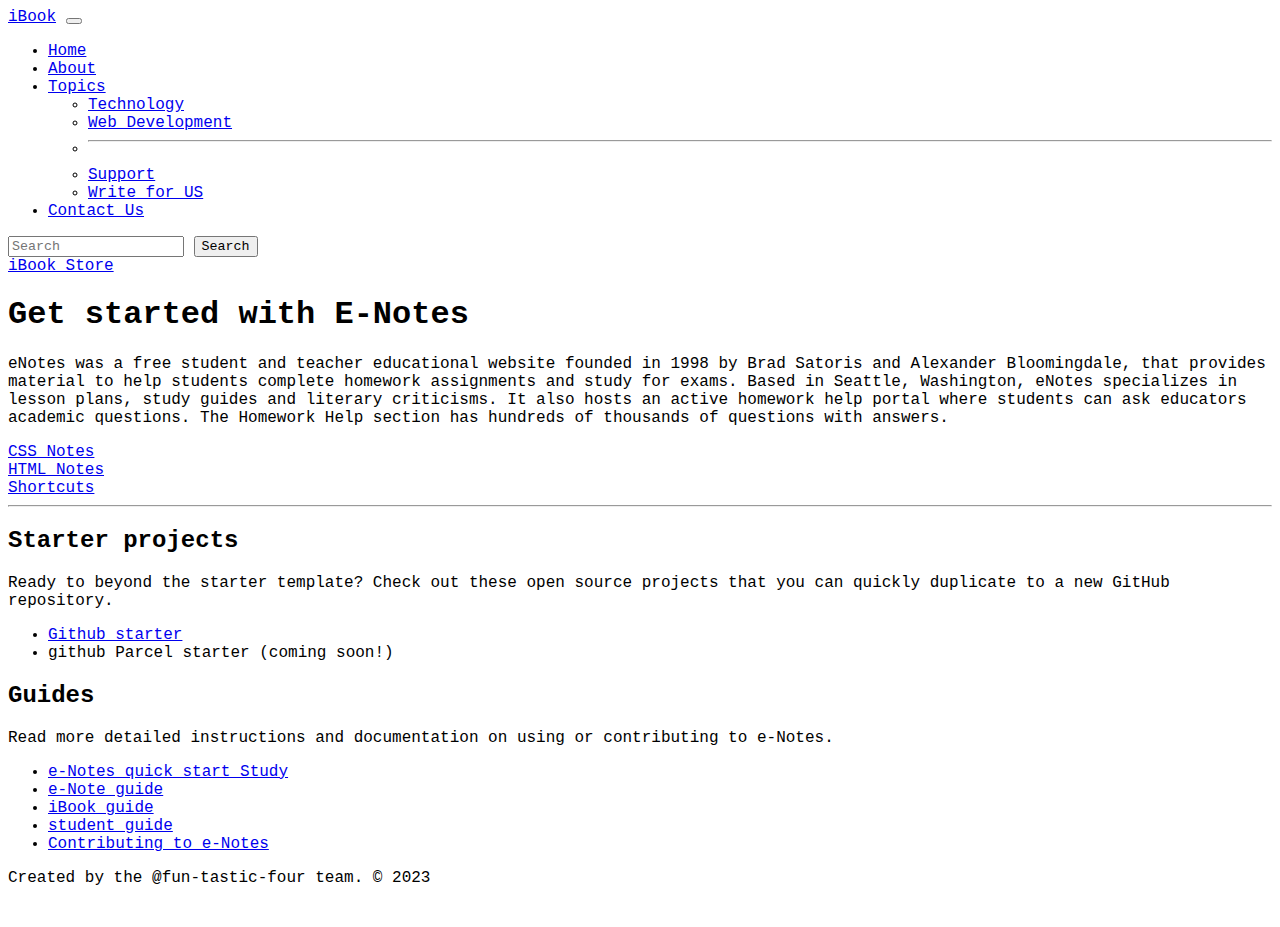
<file: home.html>
<!doctype html>
<html lang="en">

<head>
    <meta charset="utf-8">
    <meta name="viewport" content="width=device-width, initial-scale=1">
    <title>iBook-Website</title>
    <link href="https://cdn.jsdelivr.net/npm/bootstrap@5.3.0-alpha1/dist/css/bootstrap.min.css" rel="stylesheet"
        integrity="sha384-GLhlTQ8iRABdZLl6O3oVMWSktQOp6b7In1Zl3/Jr59b6EGGoI1aFkw7cmDA6j6gD" crossorigin="anonymous">
    <link rel="stylesheet" href="style.css">
</head>

<body>

    <!-- Navbar -->
    <nav class="navbar navbar-expand-lg navbar-dark bg-dark">
        <div class="container-fluid">
            <a class="navbar-brand" href="./index.html">iBook</a>
            <button class="navbar-toggler" type="button" data-bs-toggle="collapse"
                data-bs-target="#navbarSupportedContent" aria-controls="navbarSupportedContent" aria-expanded="false"
                aria-label="Toggle navigation">
                <span class="navbar-toggler-icon"></span>
            </button>
            <div class="collapse navbar-collapse" id="navbarSupportedContent">
                <ul class="navbar-nav me-auto mb-2 mb-lg-0">
                    <li class="nav-item">
                        <a class="nav-link active" aria-current="page" href="./home.html">Home</a>
                    </li>
                    <li class="nav-item">
                        <a class="nav-link" href="./about.html">About</a>
                    </li>
                    <li class="nav-item dropdown">
                        <a class="nav-link dropdown-toggle" href="./dropdown/topics.html" role="button"
                            data-bs-toggle="dropdown" aria-expanded="false">
                            Topics
                        </a>
                        <ul class="dropdown-menu">
                            <li><a class="dropdown-item" href="./dropdown/technology.html">Technology</a></li>
                            <li><a class="dropdown-item" href="./dropdown/webdev.html">Web Development</a></li>
                            <li>
                                <hr class="dropdown-divider">
                            </li>
                            <li><a class="dropdown-item" href="./dropdown/support.html">Support</a></li>
                            <li><a class="dropdown-item" href="./dropdown/write.html">Write for US</a></li>
                        </ul>
                    </li>
                    <li class="nav-item">
                        <a class="nav-link" href="./contact.html">Contact Us</a>
                    </li>
                </ul>
                <form class="d-flex" role="search">
                    <input class="form-control me-2" type="search" placeholder="Search" aria-label="Search">
                    <button class="btn btn-outline-success" type="submit">Search</button>
                </form>
            </div>
        </div>
    </nav>

    <!-- Home Page Cover -->
    <div class="col-lg-8 mx-auto p-4 py-md-5">
        <header class="d-flex align-items-center pb-3 mb-5 border-bottom">
            <a href="/" class="d-flex align-items-center text-dark text-decoration-none">

                <span class="fs-4">iBook Store</span>
            </a>
        </header>

        <main>
            <h1>Get started with E-Notes</h1>
            <p class="fs-5 col-md-8">eNotes was a free student and teacher educational website founded in 1998 by Brad
                Satoris and Alexander Bloomingdale, that provides material to help students complete homework
                assignments and study for exams. Based in Seattle, Washington, eNotes specializes in lesson plans, study
                guides and literary criticisms. It also hosts an active homework help portal where students can ask
                educators academic questions. The Homework Help section has hundreds of thousands of questions with
                answers.</p>
            <div class="col">
                <div class="btn">
                    <a href="./notes/CSS_Complete_Notes.pdf" class="btn btn-primary btn-lg px-4">CSS Notes</a>
                </div>
                <div class="btn">
                    <a href="./notes/HTML_Complete_Notes.pdf" class="btn btn-primary btn-lg px-4">HTML Notes</a>
                </div>
                <div class="btn">
                    <a href="./notes/KeyboardReferenceSheet.png" class="btn btn-primary btn-lg px-4">Shortcuts</a>
                </div>
            </div>



            <hr class="col-3 col-md-2 mb-5">



            <div class="row g-5">
                <div class="col-md-6">
                    <h2>Starter projects</h2>
                    <p>Ready to beyond the starter template? Check out these open source projects that you can quickly
                        duplicate to a new GitHub repository.</p>
                    <ul class="icon-list ps-0">
                        <li class="d-flex align-items-start mb-1"><a href="https://github.com/richerts7" rel="noopener"
                                target="_blank">Github starter</a></li>
                        <li class="text-muted d-flex align-items-start mb-1">github Parcel starter (coming soon!)
                        </li>
                    </ul>
                </div>

                <div class="col-md-6">
                    <h2>Guides</h2>
                    <p>Read more detailed instructions and documentation on using or contributing to e-Notes.</p>
                    <ul class="icon-list ps-0">
                        <li class="d-flex align-items-start mb-1"><a href="https://www.enotes.com/">e-Notes quick start
                                Study</a></li>
                        <li class="d-flex align-items-start mb-1"><a href="/docs/5.3/getting-started/webpack/">
                                e-Note guide</a></li>
                        <li class="d-flex align-items-start mb-1"><a href="/docs/5.3/getting-started/parcel/">
                                iBook guide</a></li>
                        <li class="d-flex align-items-start mb-1"><a href="/docs/5.3/getting-started/vite/">
                                student guide</a></li>
                        <li class="d-flex align-items-start mb-1"><a
                                href="/docs/5.3/getting-started/contribute/">Contributing to e-Notes</a></li>
                    </ul>
                </div>
            </div>
        </main>
        <footer class="pt-5 my-5 text-muted border-top">
            Created by the @fun-tastic-four team. © 2023
        </footer>
    </div>
    <script src="https://cdn.jsdelivr.net/npm/bootstrap@5.3.0-alpha1/dist/js/bootstrap.bundle.min.js"
        integrity="sha384-w76AqPfDkMBDXo30jS1Sgez6pr3x5MlQ1ZAGC+nuZB+EYdgRZgiwxhTBTkF7CXvN"
        crossorigin="anonymous"></script>
</body>

</html>
</file>
<file: style.css>
*{
    font-family: 'Poppins', sans-serif;
font-family: 'Roboto', sans-serif;
font-family: 'Ubuntu Mono', monospace;
}
</file>
